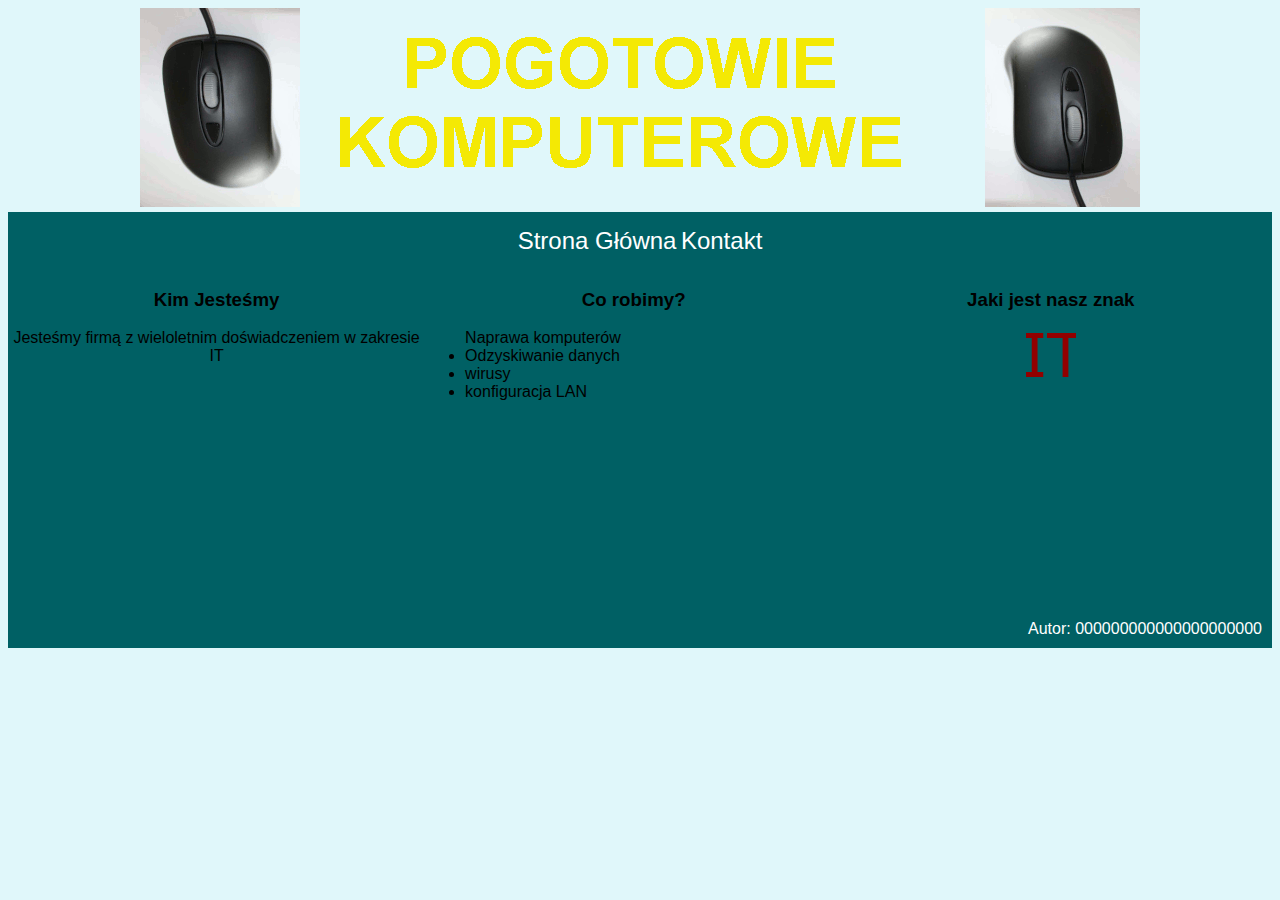
<file: index.html>
<!DOCTYPE html>
<html lang="pl">
<head>
    <meta charset="UTF-8">
    <meta name="viewport" content="width=device-width, initial-scale=1.0">
    <title>Komputery</title>
    <link rel="stylesheet" href="styl.css">
    <link rel="icon" href="favicon.png">
</head>
<body>
    <header>
        <img src="animacja.gif" alt="">
        <nav>
            <a href="index.html">Strona Główna</a>
            <a href="kontakt.html">Kontakt</a>

        </nav>
    </header>
    <main>
        <div id="left">
            <h3>Kim Jesteśmy</h3>
            <p>Jesteśmy firmą z wieloletnim doświadczeniem w zakresie IT</p>

        </div>
        <div id="center">
            <h3>Co robimy?</h3>
                 <ul>
                    <wl>Naprawa komputerów</wl>
                    <li>Odzyskiwanie danych</li>
                    <li>wirusy</li>
                    <li>konfiguracja LAN</li>
                 </ul>

        </div>
        <div id="right">
            <h3>Jaki jest nasz znak</h3>
            <img src="favicon.png" alt="Doświadczenie i niezawodność">
            
        </div>
 </main>
    <footer>
       Autor: 000000000000000000000
    </footer>
</body>
</html>
</file>
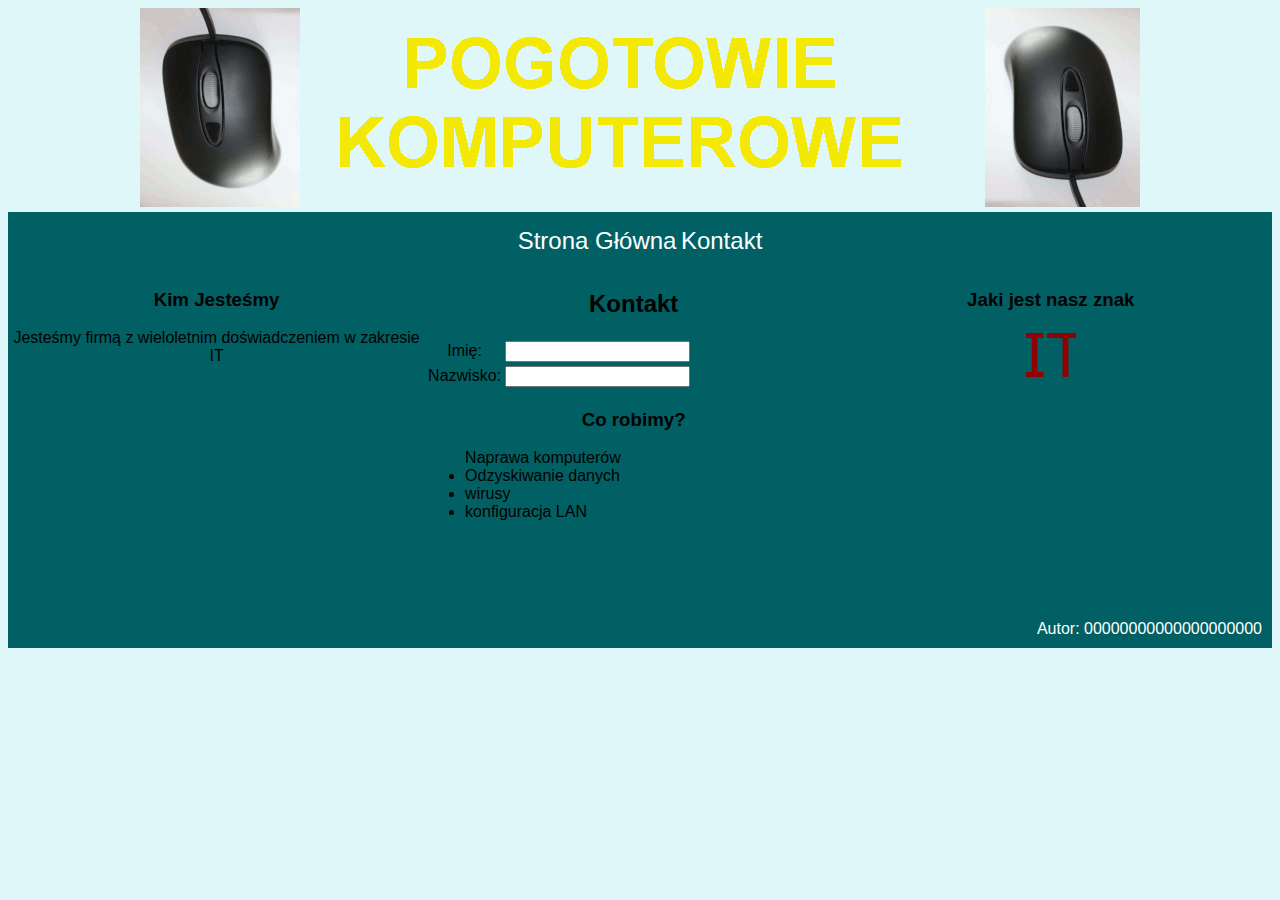
<file: kontakt.html>
<!DOCTYPE html>
<html lang="pl">
<head>
    <meta charset="UTF-8">
    <meta name="viewport" content="width=device-width, initial-scale=1.0">
    <title>Komputery</title>
    <link rel="stylesheet" href="styl.css">
    <link rel="icon" href="favicon.png">
</head>
<body>
    <header>
        <img src="animacja.gif" alt="">
        <nav>
            <a href="index.html">Strona Główna</a>
            <a href="kontakt.html">Kontakt</a>

        </nav>
    </header>
    <main>
        <div id="left">
            <h3>Kim Jesteśmy</h3>
            <p>Jesteśmy firmą z wieloletnim doświadczeniem w zakresie IT</p>

        </div>
        <div id="center">
            <h2>Kontakt</h2>
            <table>
                 <tr>
                    <td>Imię:</td>
                    <td><input type="text" id="firstNameInput"></td>
                 </tr>
                 <tr>
                    <td>Nazwisko:</td>
                    <td><input type="text" id="lastNameInput"></td>
                 </tr>
            
            </table>
            <h3>Co robimy?</h3>
                 <ul>
                    <wl>Naprawa komputerów</wl>
                    <li>Odzyskiwanie danych</li>
                    <li>wirusy</li>
                    <li>konfiguracja LAN</li>
                 </ul>

        </div>
        <div id="right">
            <h3>Jaki jest nasz znak</h3>
            <img src="favicon.png" alt="Doświadczenie i niezawodność">
            
        </div>
 </main>
    <footer>
       Autor: 00000000000000000000
    </footer>
</body>
</html>
</file>
<file: styl.css>
body{
    background-color:#e0f7fa;
    font-family: Arial, sans serif;
    text-align: center;

}
div#container {
    width: 95%;
    margin: auto;
}
div#baner {
    background-color: #00838f;
    height: 200px;
}
nav {
    background-color: #006064;
    padding: 15px;

}
nav a {
    color: white;
    text-decoration: none;
    font-size: 150%;
}
main > div {
    height: 350px;
    width: 33%;
    float: left;
}
footer {
    background-color: #006064;
    color: white;
    text-align: right;
    padding: 10px;
}
ul {
    text-align: left;
}
input[type=reset],
input[type=button]{
    background-color: #006064;
    color: white;
}
</file>
